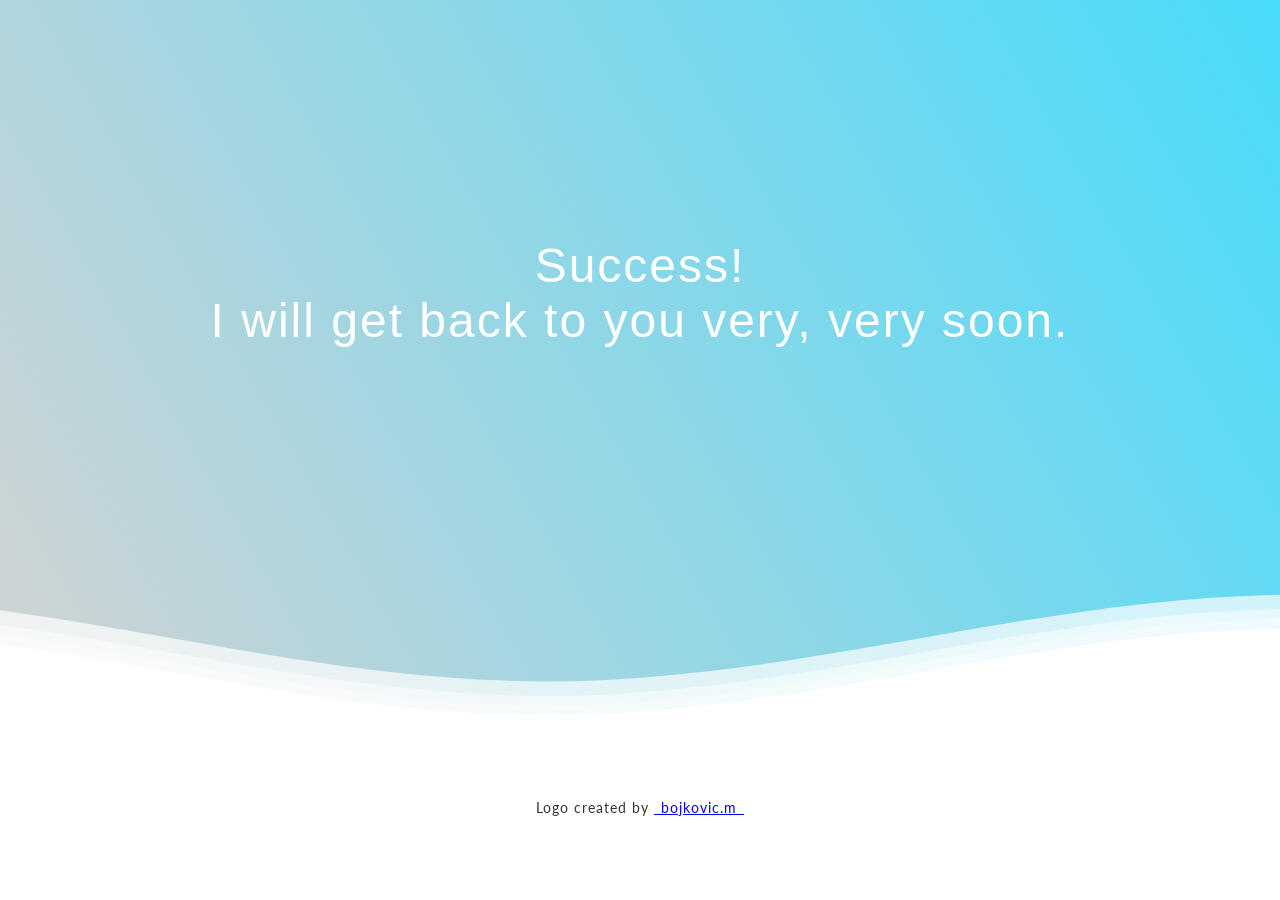
<file: thanks.html>
<!DOCTYPE html>
<html lang="en">
    <head>
        <title>Thanks!</title>
    </head>
    <body>

        <header>

            <link rel="stylesheet" href="thanks.css">


        </header>



<div class="header1">



    <div class="inner-header1 flex">

    <div class="header2">
    <h1>Success!<br> I will get back to you very, very soon.</h1>
    </div>
    </div>
    
    <!--Waves Container-->
    <div>
    <svg class="waves" xmlns="http://www.w3.org/2000/svg" xmlns:xlink="http://www.w3.org/1999/xlink"
    viewBox="0 24 150 28" preserveAspectRatio="none" shape-rendering="auto">
    <defs>
    <path id="gentle-wave" d="M-160 44c30 0 58-18 88-18s 58 18 88 18 58-18 88-18 58 18 88 18 v44h-352z" />
    </defs>
    <g class="parallax">
    <use xlink:href="#gentle-wave" x="48" y="0" fill="rgba(255,255,255,0.7" />
    <use xlink:href="#gentle-wave" x="48" y="3" fill="rgba(255,255,255,0.5)" />
    <use xlink:href="#gentle-wave" x="48" y="5" fill="rgba(255,255,255,0.3)" />
    <use xlink:href="#gentle-wave" x="48" y="7" fill="#fff" />
    </g>
    </svg>
    </div>
    <!--Waves end-->
    
    </div>
    <!--Header ends-->
    
    <!--Content starts-->
    <div class="content flex">
      <p>Logo created by <span><a href="https://www.instagram.com/_bojkovic.m_/">_bojkovic.m_</a></span></p>
    </div>
    <!--Content ends-->
    
    
    </body>
</html>
</file>
<file: thanks.css>
@import url(//fonts.googleapis.com/css?family=Lato:300:400);

body {
  margin:0;
}

.header2 h1 {
  font-family: 'Lato', sans-serif;
  font-weight:300;
  letter-spacing: 2px;
  font-size:48px;
  font-family: 'BebasNeueRegular', sans-serif;

}
p {
  font-family: 'Lato', sans-serif;
  letter-spacing: 1px;
  font-size:14px;
  color: #333333;
}

.header1 {
  position:relative;
  text-align:center;
  background: linear-gradient(60deg, rgba(211, 211, 211, 1) 0%, rgba(72, 219, 251, 1) 100%);
  color:white;
  font-family: 'BebasNeueRegular', sans-serif;
}
.logo {
  width:50px;
  fill:white;
  padding-right:15px;
  display:inline-block;
  vertical-align: middle;
}

.inner-header1 {
  height:65vh;
  width:100%;
  margin: 0;
  padding: 0;
}

.flex { /*Flexbox for containers*/
  display: flex;
  justify-content: center;
  align-items: center;
  text-align: center;
}

.waves {
  position:relative;
  width: 100%;
  height:15vh;
  margin-bottom:-7px; /*Fix for safari gap*/
  min-height:100px;
  max-height:150px;
}

.content {
  position:relative;
  height:20vh;
  text-align:center;
  background-color: white;
}

/* Animation */

.parallax > use {
  animation: move-forever 25s cubic-bezier(.55,.5,.45,.5)     infinite;
}
.parallax > use:nth-child(1) {
  animation-delay: -2s;
  animation-duration: 7s;
}
.parallax > use:nth-child(2) {
  animation-delay: -3s;
  animation-duration: 10s;
}
.parallax > use:nth-child(3) {
  animation-delay: -4s;
  animation-duration: 13s;
}
.parallax > use:nth-child(4) {
  animation-delay: -5s;
  animation-duration: 20s;
}
@keyframes move-forever {
  0% {
   transform: translate3d(-90px,0,0);
  }
  100% { 
    transform: translate3d(85px,0,0);
  }
}
/*Shrinking for mobile*/
@media (max-width: 768px) {
  .waves {
    height:40px;
    min-height:40px;
  }
  .content {
    height:30vh;
  }
  h1 {
    font-size:24px;
  }
}
</file>
